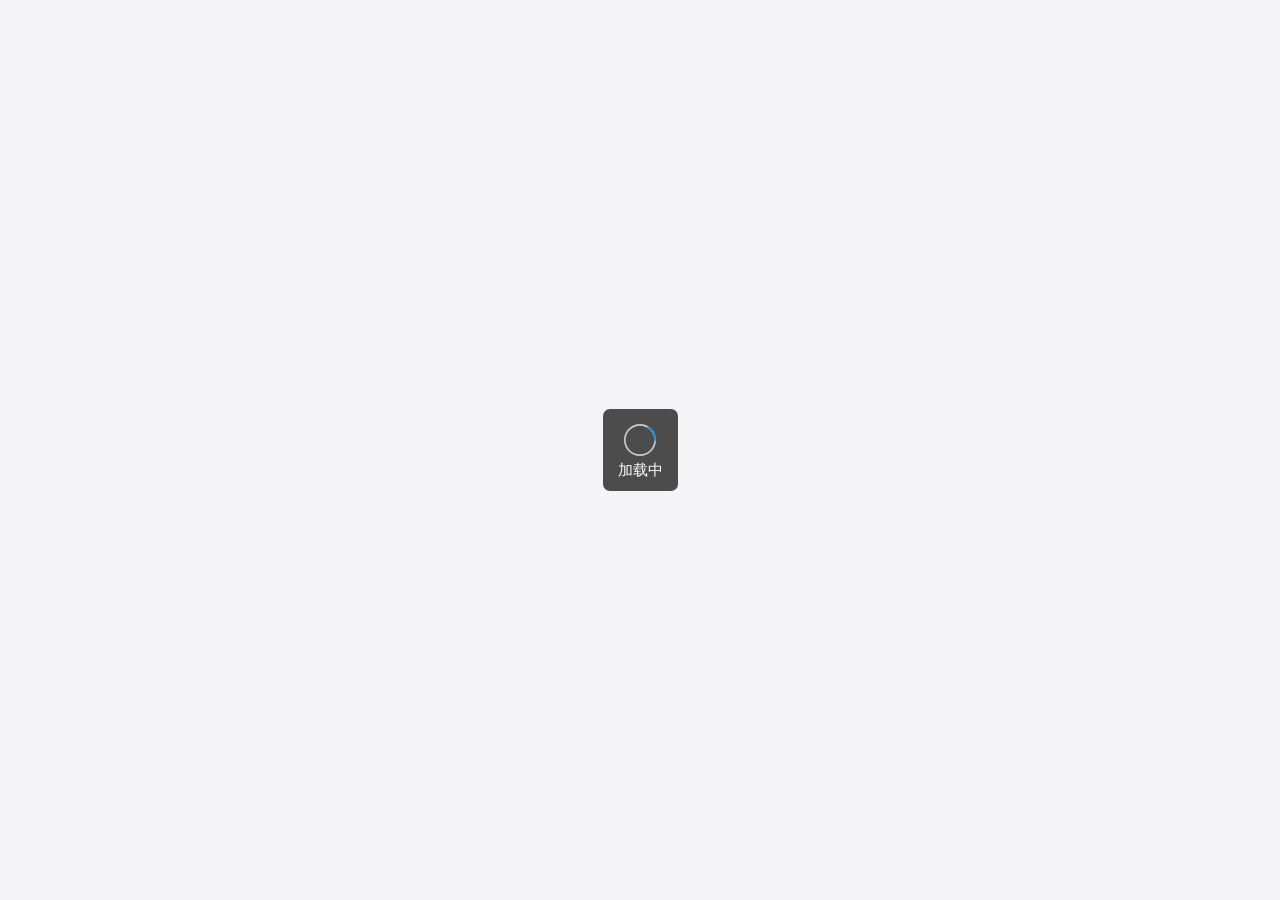
<file: index.html>
<!doctype html><html lang="en" style="height:100%"><head><meta charset="utf-8"/><link rel="icon" href="/favicon.ico"/><meta name="viewport" content="width=device-width,initial-scale=1,maximum-scale=1,minimum-scale=1,user-scalable=no"/><meta name="theme-color" content="#000000"/><meta name="description" content="Web site created using create-react-app"/><script src="https://as.alipayobjects.com/g/component/fastclick/1.0.6/fastclick.js"></script><script>window.Promise||document.writeln('<script src="https://as.alipayobjects.com/g/component/es6-promise/3.2.2/es6-promise.min.js"><\/script>')</script><script src="http://at.alicdn.com/t/font_1761326_w3mdqwp1mas.js"></script><link rel="apple-touch-icon" href="logo192.png"/><link rel="manifest" href="/manifest.json"/><title>WeDEX</title><link href="/static/css/2.d1fcced2.chunk.css" rel="stylesheet"><link href="/static/css/main.cd514d53.chunk.css" rel="stylesheet"></head><body style="height:100%"><noscript>You need to enable JavaScript to run this app.</noscript><div id="root" style="height:100%"></div><script type="text/javascript">// 3.75让iphone6下fontsize刚好为100px。
      document.documentElement.style.fontSize = window.innerWidth/3.75 + 'px';
      document.body.style.fontSize = '14px'; // 在body上将字体还原大小，避免页面无样式字体超大
      window.ratioToIphone6 = window.innerWidth / 375

      // document.oncontextmenu = function(e) {
      //   // 阻止部分手机长按会产生弹出框的问题
      //   e.preventDefault();
      // }

      // TODO: 需要处理参数
      var mobileUrl = 'http://mwedex.qianhaikeji.club/'
      var pcUrl = 'https://trade.wedex.io/'
      var isMobile = function () {
        let flag = navigator.userAgent.match(/(phone|pad|pod|iPhone|iPod|ios|iPad|Android|Mobile|BlackBerry|IEMobile|MQQBrowser|JUC|Fennec|wOSBrowser|BrowserNG|WebOS|Symbian|Windows Phone)/i)
        return flag;
      }
      var isMobile = isMobile()
      if (!isMobile) {
        window.open(pcUrl)
      }</script><script>!function(i){function e(e){for(var r,t,n=e[0],o=e[1],u=e[2],l=0,f=[];l<n.length;l++)t=n[l],Object.prototype.hasOwnProperty.call(p,t)&&p[t]&&f.push(p[t][0]),p[t]=0;for(r in o)Object.prototype.hasOwnProperty.call(o,r)&&(i[r]=o[r]);for(s&&s(e);f.length;)f.shift()();return c.push.apply(c,u||[]),a()}function a(){for(var e,r=0;r<c.length;r++){for(var t=c[r],n=!0,o=1;o<t.length;o++){var u=t[o];0!==p[u]&&(n=!1)}n&&(c.splice(r--,1),e=l(l.s=t[0]))}return e}var t={},p={1:0},c=[];function l(e){if(t[e])return t[e].exports;var r=t[e]={i:e,l:!1,exports:{}};return i[e].call(r.exports,r,r.exports,l),r.l=!0,r.exports}l.m=i,l.c=t,l.d=function(e,r,t){l.o(e,r)||Object.defineProperty(e,r,{enumerable:!0,get:t})},l.r=function(e){"undefined"!=typeof Symbol&&Symbol.toStringTag&&Object.defineProperty(e,Symbol.toStringTag,{value:"Module"}),Object.defineProperty(e,"__esModule",{value:!0})},l.t=function(r,e){if(1&e&&(r=l(r)),8&e)return r;if(4&e&&"object"==typeof r&&r&&r.__esModule)return r;var t=Object.create(null);if(l.r(t),Object.defineProperty(t,"default",{enumerable:!0,value:r}),2&e&&"string"!=typeof r)for(var n in r)l.d(t,n,function(e){return r[e]}.bind(null,n));return t},l.n=function(e){var r=e&&e.__esModule?function(){return e.default}:function(){return e};return l.d(r,"a",r),r},l.o=function(e,r){return Object.prototype.hasOwnProperty.call(e,r)},l.p="/";var r=this.webpackJsonpWeDEX=this.webpackJsonpWeDEX||[],n=r.push.bind(r);r.push=e,r=r.slice();for(var o=0;o<r.length;o++)e(r[o]);var s=n;a()}([])</script><script src="/static/js/2.3a4ee2de.chunk.js"></script><script src="/static/js/main.11fb59e1.chunk.js"></script></body></html>
</file>
<file: static/css/main.cd514d53.chunk.css>
body{margin:0;font-family:-apple-system,BlinkMacSystemFont,Segoe UI,Roboto,Oxygen,Ubuntu,Cantarell,Fira Sans,Droid Sans,Helvetica Neue,sans-serif;-webkit-font-smoothing:antialiased;-moz-osx-font-smoothing:grayscale;color:#323223;font-size:.12rem}.icon{width:1em;height:1em;vertical-align:-.15em;fill:currentColor;overflow:hidden}.text-ellipsis{text-overflow:ellipsis;white-space:nowrap;overflow:hidden}.home-page{height:calc(100vh - 50px)}.home-page .am-tab-bar{height:100vh}.place-order-stepper{padding:0!important;width:100%!important;height:.35rem!important;line-height:.35rem!important;border:1px solid #f0f0f0;border-radius:3px}.place-order-stepper .am-stepper-handler{border:0;color:#0078ff}.place-order-stepper .am-icon-xxs{width:.12rem;height:.12rem}.place-order-stepper .am-stepper-input{position:relative;top:.02rem;width:.55rem!important;font-size:.12rem}.am-list-body:before{display:none!important}.pair-searchbar .am-search{padding:0;background-color:transparent}.pair-searchbar .am-search .am-search-input{border:1px solid #e6e6e6}.signin-modal .am-modal-footer,.upsert-password-modal .am-modal-footer{position:fixed;bottom:0;left:0;right:0}.gas-slider .am-slider-dot{margin-left:-9px!important;width:10px!important;height:10px!important}.am-activity-indicator{justify-content:center}.tvchart-ops{position:relative;flex-basis:25%;text-align:center}.tvchart-ops.with-corner:after{position:absolute;top:.06rem;margin-left:.03rem;content:" ";width:0;height:0;border-bottom:.05rem solid #646464;border-left:.05rem solid transparent}
/*# sourceMappingURL=main.cd514d53.chunk.css.map */
</file>
